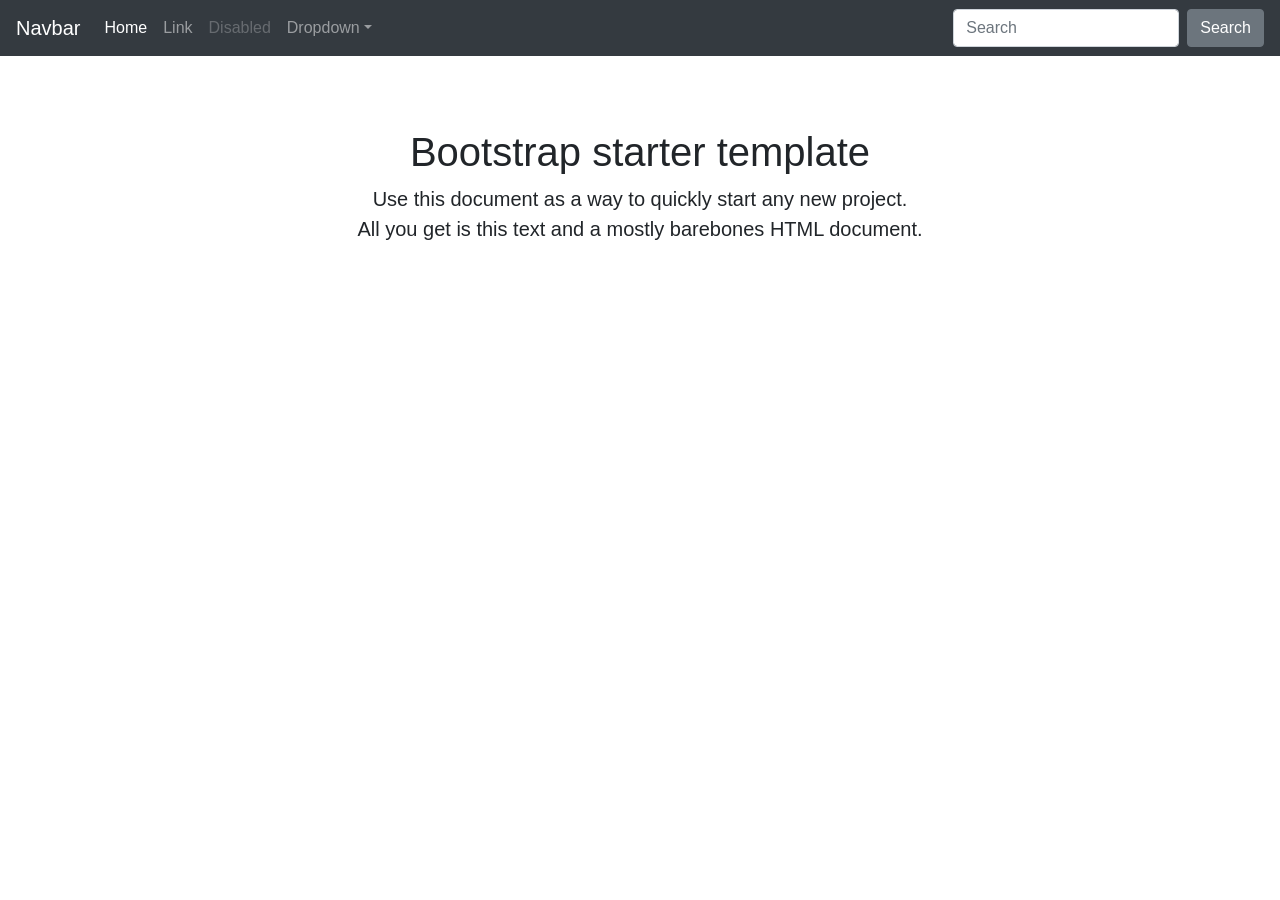
<file: lesson/index.html>
<!doctype html>
<html lang="en">
  <head>
    <!-- Required meta tags -->
    <meta charset="utf-8">
    <meta name="viewport" content="width=device-width, initial-scale=1, shrink-to-fit=no">

    <!-- Bootstrap CSS -->
    <link rel="stylesheet" href="https://stackpath.bootstrapcdn.com/bootstrap/4.4.1/css/bootstrap.min.css" integrity="sha384-Vkoo8x4CGsO3+Hhxv8T/Q5PaXtkKtu6ug5TOeNV6gBiFeWPGFN9MuhOf23Q9Ifjh" crossorigin="anonymous">

  <!-- My custom CSS -->
  <link rel="stylesheet" href="starter-template.css">


  <title>Hello, world! My first starter template!!
  </title>
</head>
<body>
  <nav class="navbar navbar-expand-md navbar-dark bg-dark fixed-top">
    <a class="navbar-brand" href="#">Navbar</a>
    <button class="navbar-toggler" type="button" data-toggle="collapse" data-target="#navbarsExampleDefault" aria-controls="navbarsExampleDefault" aria-expanded="false" aria-label="Toggle navigation">
      <span class="navbar-toggler-icon"></span>
    </button>
  
    <div class="collapse navbar-collapse" id="navbarsExampleDefault">
      <ul class="navbar-nav mr-auto">
        <li class="nav-item active">
          <a class="nav-link" href="#">Home <span class="sr-only">(current)</span></a>
        </li>
        <li class="nav-item">
          <a class="nav-link" href="#">Link</a>
        </li>
        <li class="nav-item">
          <a class="nav-link disabled" href="#" tabindex="-1" aria-disabled="true">Disabled</a>
        </li>
        <li class="nav-item dropdown">
          <a class="nav-link dropdown-toggle" href="#" id="dropdown01" data-toggle="dropdown" aria-haspopup="true" aria-expanded="false">Dropdown</a>
          <div class="dropdown-menu" aria-labelledby="dropdown01">
            <a class="dropdown-item" href="#">Action</a>
            <a class="dropdown-item" href="#">Another action</a>
            <a class="dropdown-item" href="#">Something else here</a>
          </div>
        </li>
      </ul>
      <form class="form-inline my-2 my-lg-0">
        <input class="form-control mr-sm-2" type="text" placeholder="Search" aria-label="Search">
        <button class="btn btn-secondary my-2 my-sm-0" type="submit">Search</button>
      </form>
    </div>
  </nav>
  
  <main role="main" class="container">
  
    <div class="starter-template">
      <h1>Bootstrap starter template</h1>
      <p class="lead">Use this document as a way to quickly start any new project.<br> All you get is this text and a mostly barebones HTML document.</p>
    </div>
  
  </main>

  <!-- Optional JavaScript -->
  <!-- jQuery first, then Popper.js, then Bootstrap JS -->
  <script src="https://code.jquery.com/jquery-3.4.1.slim.min.js" integrity="sha384-J6qa4849blE2+poT4WnyKhv5vZF5SrPo0iEjwBvKU7imGFAV0wwj1yYfoRSJoZ+n" crossorigin="anonymous"></script>
  <script src="https://cdn.jsdelivr.net/npm/popper.js@1.16.0/dist/umd/popper.min.js" integrity="sha384-Q6E9RHvbIyZFJoft+2mJbHaEWldlvI9IOYy5n3zV9zzTtmI3UksdQRVvoxMfooAo" crossorigin="anonymous"></script>
  <script src="https://stackpath.bootstrapcdn.com/bootstrap/4.4.1/js/bootstrap.min.js" integrity="sha384-wfSDF2E50Y2D1uUdj0O3uMBJnjuUD4Ih7YwaYd1iqfktj0Uod8GCExl3Og8ifwB6" crossorigin="anonymous"></script>
  <script>
      console.log("Bring it on!")
  </script>
  </body>
</html>
</file>
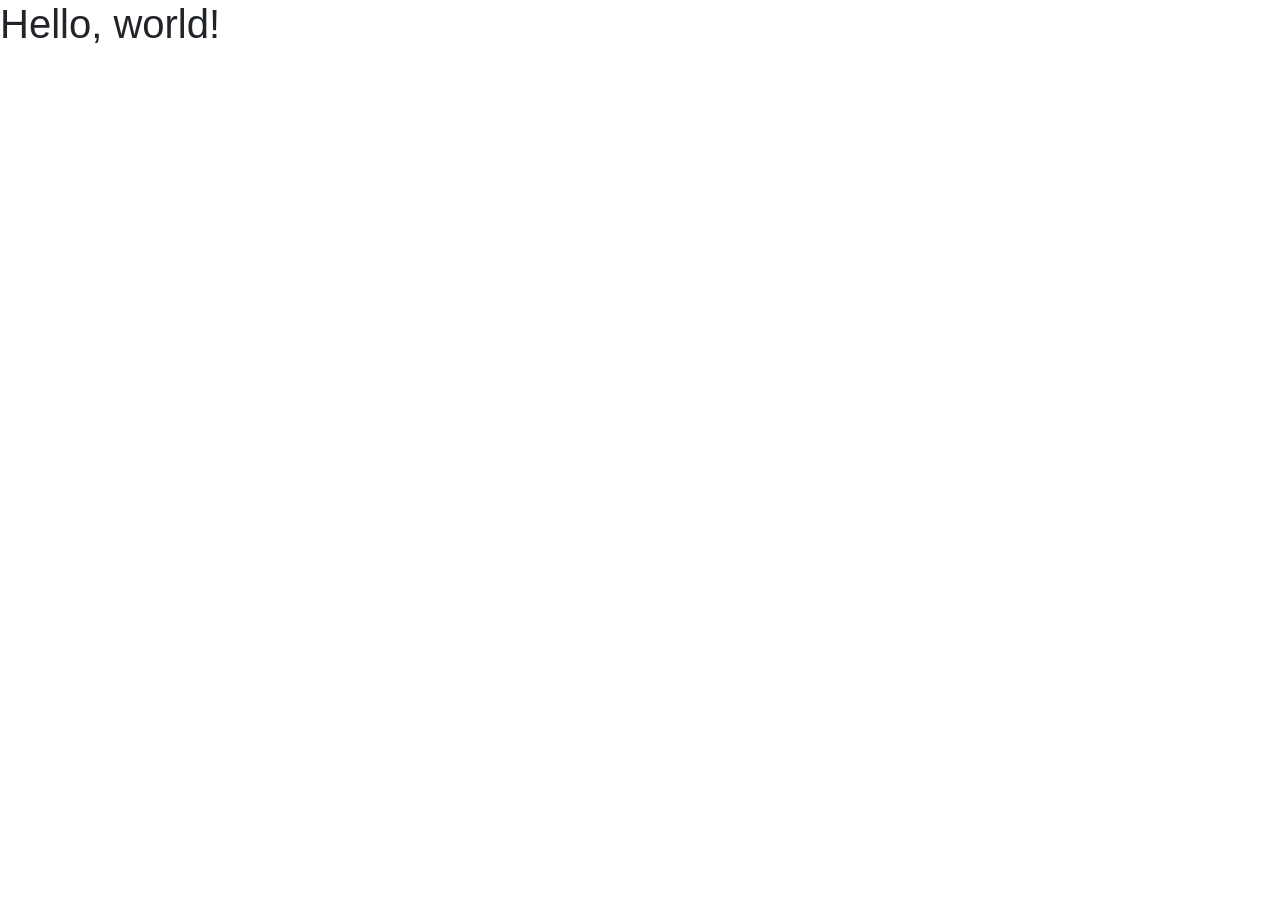
<file: lesson/index copy.html>
<!doctype html>
<html lang="en">
  <head>
    <!-- Required meta tags -->
    <meta charset="utf-8">
    <meta name="viewport" content="width=device-width, initial-scale=1, shrink-to-fit=no">

    <!-- Bootstrap CSS -->
    <link rel="stylesheet" href="https://stackpath.bootstrapcdn.com/bootstrap/4.4.1/css/bootstrap.min.css" integrity="sha384-Vkoo8x4CGsO3+Hhxv8T/Q5PaXtkKtu6ug5TOeNV6gBiFeWPGFN9MuhOf23Q9Ifjh" crossorigin="anonymous">

    <title>Hello, world!</title>
  </head>
  <body>
    <h1>Hello, world!</h1>

    <!-- Optional JavaScript -->
    <!-- jQuery first, then Popper.js, then Bootstrap JS -->
    <script src="https://code.jquery.com/jquery-3.4.1.slim.min.js" integrity="sha384-J6qa4849blE2+poT4WnyKhv5vZF5SrPo0iEjwBvKU7imGFAV0wwj1yYfoRSJoZ+n" crossorigin="anonymous"></script>
    <script src="https://cdn.jsdelivr.net/npm/popper.js@1.16.0/dist/umd/popper.min.js" integrity="sha384-Q6E9RHvbIyZFJoft+2mJbHaEWldlvI9IOYy5n3zV9zzTtmI3UksdQRVvoxMfooAo" crossorigin="anonymous"></script>
    <script src="https://stackpath.bootstrapcdn.com/bootstrap/4.4.1/js/bootstrap.min.js" integrity="sha384-wfSDF2E50Y2D1uUdj0O3uMBJnjuUD4Ih7YwaYd1iqfktj0Uod8GCExl3Og8ifwB6" crossorigin="anonymous"></script>
  </body>
</html>
</file>
<file: lesson/starter-template.css>
body {
  padding-top: 5rem;
}
.starter-template {
  padding: 3rem 1.5rem;
  text-align: center;
}
</file>
